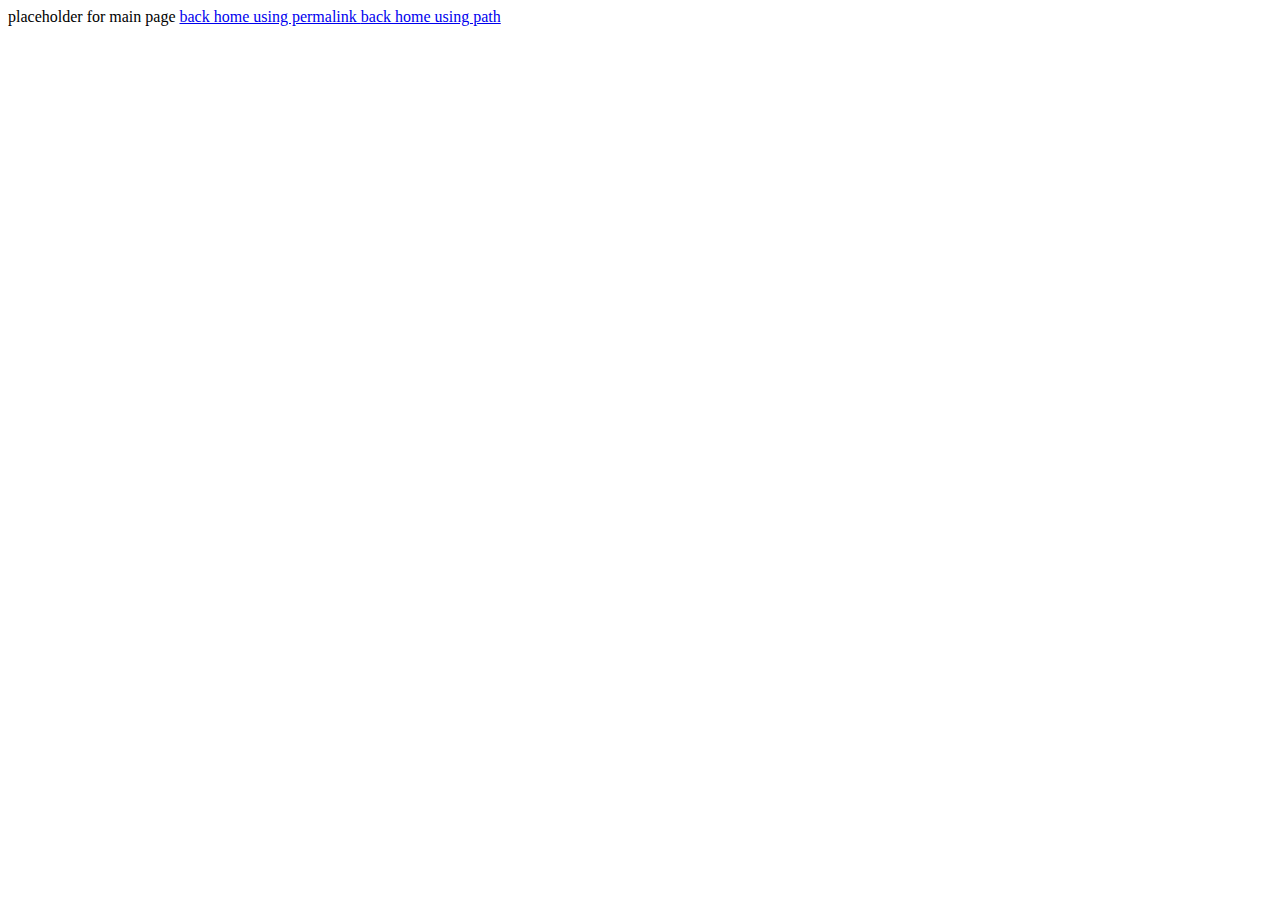
<file: mercuryhoops/index.html>
<html>
  placeholder for main page
  
  <a href="https://github.com/WVCS/index-brandonle04/blob/a09c590b813a0704111417272f882db545f8361a/index.html"> back home using permalink </a>
<a href = "../index.html"> back home using path </a>
</file>
